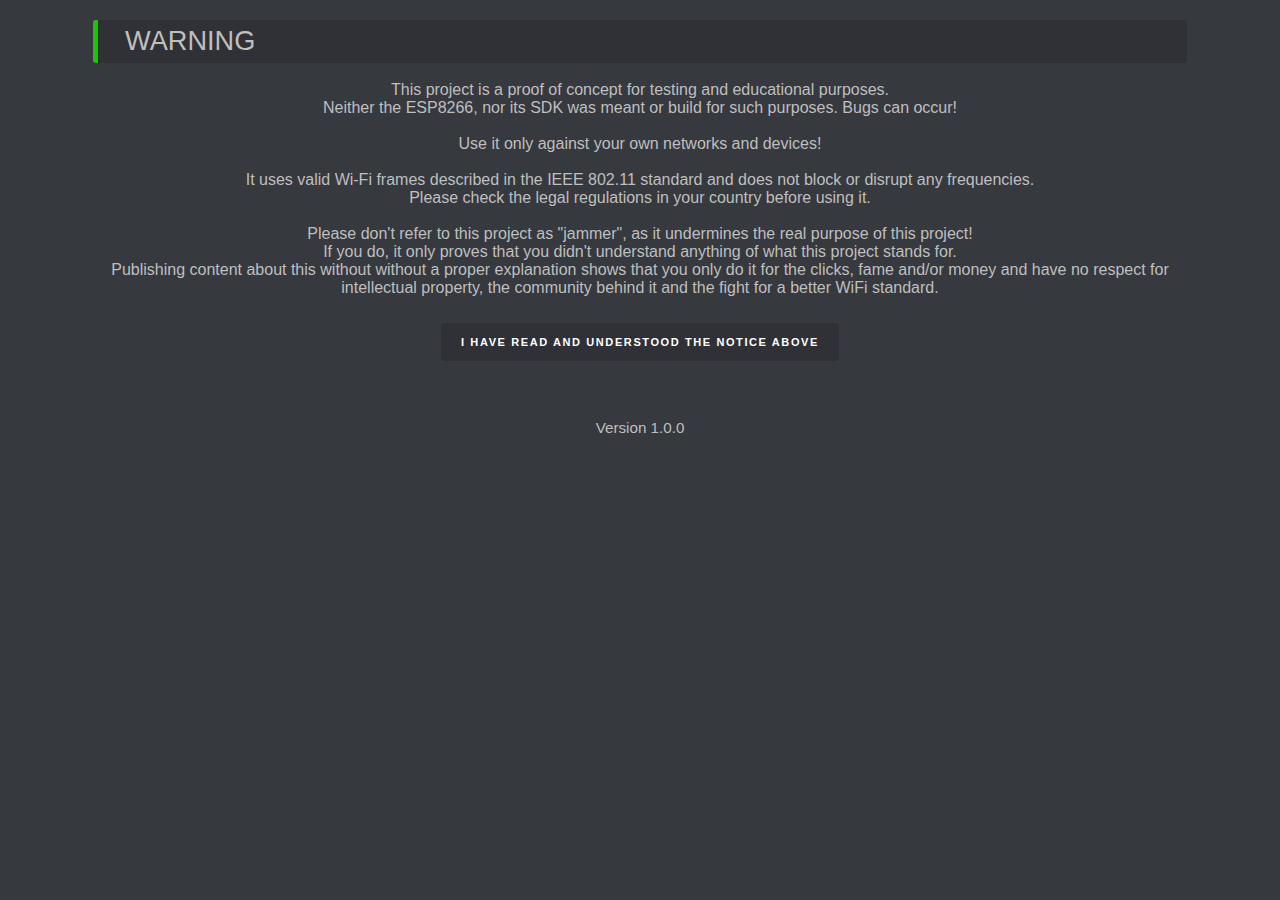
<file: web_interface/index.html>
<!Doctype html>
<html>

<head>
	<meta charset="UTF-8">
	<meta name="viewport" content="width=device-width, initial-scale=0.8, minimal-ui">
	<meta name="theme-color" content="#36393E">

	<meta name="description" content="ESP8266 Deauther">
	<title>ESP8266 Deauther</title>

	<link rel="stylesheet" type="text/css" href="style.css">
	<script src="js/site.js"></script>
</head>

<body onload="loadLang()">
	<div class="container">
		<div class="row">
			<div class="col-12">
				<h1 class="header" data-translate="warning">WARNING</h1>
				<p class="centered" data-translate="disclaimer">
					This project is a proof of concept for testing and educational purposes.<br>
					Neither the ESP8266, nor its SDK was meant or build for such purposes. Bugs can occur!<br>
					<br>
					Use it only against your own networks and devices!<br>
					<br>
					It uses valid Wi-Fi frames described in the IEEE 802.11 standard and does not block or disrupt any
					frequencies.<br>
					Please check the legal regulations in your country before using it.<br>
					<br>
					Please don't refer to this project as "jammer", as it undermines the real purpose of this
					project!<br>
					If you do, it only proves that you didn't understand anything of what this project stands for.<br>
					Publishing content about this without without a proper explanation shows that you only do it for the
					clicks,
					fame and/or money and have no respect for intellectual property, the community behind it and the
					fight for a better WiFi standard.<br>
					<br>
				</p>
				<p class="centered bold">
					<a class="button" href="scan.html" data-translate="disclaimer-button">I have read and understood the
						notice above</a>
				</p>
			</div>
		</div>
	</div>
	<footer>
		<span id="version">Version 1.0.0</span>
		<br>
		<br>
	</footer>
</body>

</html>
</file>
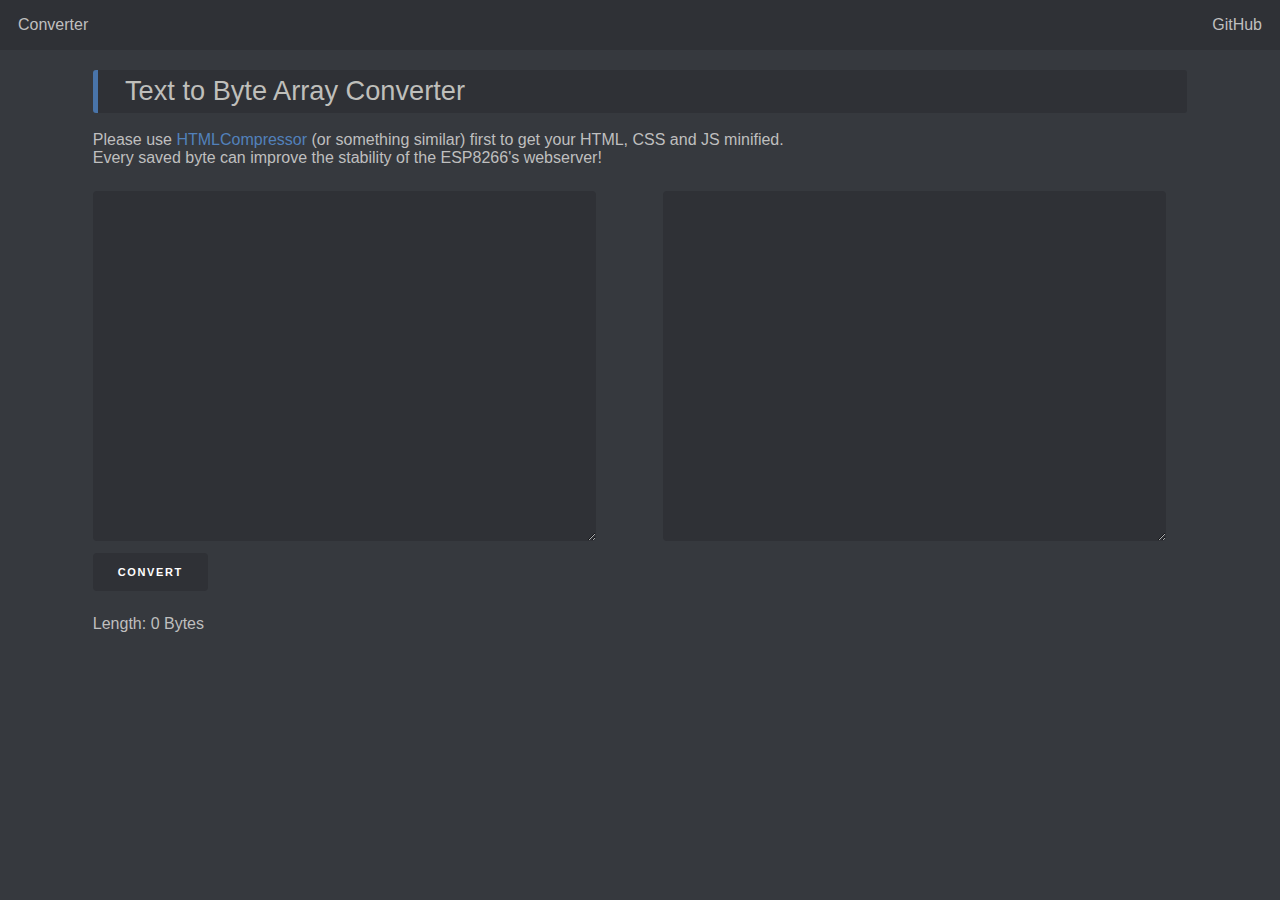
<file: utils/old_web_converter/converter.html>
<!Doctype html>
<html>
	<head>
		<meta charset="utf-8">
		<title>Byte Converter</title>
		<meta name="description" content="OConvert Text into Hex-Bytes">
		<meta name="author" content="Spacehuhn - Stefan Kremser">
		<meta name="viewport" content="width=device-width, initial-scale=1"> 
		<link rel="stylesheet" href="style.css">
		<script src="jquery-3.2.1.min.js"></script>
		<style>
			textarea{
				width: 96%;
				height: 350px;
			}
		</style>
	</head>
	<body>

		<nav>
			<a href="index.html">Converter</a>
			<a href="https://github.com/spacehuhn" class="right">GitHub</a>
		</nav>
		
		<div class="container">
		
			<div class="row">
				<div class="col-12">
					<h1 class="header">Text to Byte Array Converter</h1>
					<p>
						Please use <a href="https://htmlcompressor.com/compressor/" target="_blank">HTMLCompressor</a> (or something similar) first to get your HTML, CSS and JS minified.<br />
						Every saved byte can improve the stability of the ESP8266's webserver!
					</p>
				</div>
			</div>
			<div class="row">
				<div class="col-6">
					<textarea id="input"></textarea>
				</div>
				<div class="col-6">
					<textarea id="output" onclick="this.focus();this.select()" readonly="readonly"></textarea>
				</div>
			</div>
			<div class="row">
				<div class="col-12">
					<button onclick="convert()" class="fullWidth button-primary">convert</button>
				</div>
			</div>
			<div class="row">
				<div class="col-12">
					<p>Length: <span id="info_len">0</span> Bytes</p>
				</div>
			</div>
					
		</div>
		
		<script>
			String.prototype.convertToHex = function (delim) {
				  return this.split("").map(function(c) {
					  return ("0" + c.charCodeAt(0).toString(16)).slice(-2);
				  }).join(delim || "");
			  };
			  
			function convert(){
				var input = $('#input').val().convertToHex(",0x");
				$('#output').val("0x"+input);
				$('#info_len').html((input.match(new RegExp(",", "g")) || []).length + 1);
			}
		</script>
	</body>
</html>
</file>
<file: web_interface/style.css>
/* Global */
body {
	background: #36393e;
	color: #bfbfbf;
	font-family: sans-serif;
	margin: 0;
}

h1 {
	font-size: 1.7rem;
    margin-top: 1rem;
    background: #2f3136;
    color: #bfbfbb;
    padding: 0.2em 1em;
    border-radius: 3px;
	border-left: solid #20c20e 5px;
    font-weight: 100;
}

h2 {
	font-size: 1.1rem;
    margin-top: 1rem;
    background: #2f3136;
    color: #bfbfbb;
    padding: 0.4em 1.8em;
    border-radius: 3px;
	border-left: solid #20c20e 5px;
    font-weight: 100;
}

table{
	border-collapse: collapse;
}

label{
	line-height: 38px;
}

p{
	margin: 0.5em 0;
}

.left {
	float: left;
}
.right {
	float: right;
}
.bold {
	font-weight: bold;
}
.red{
	color: #F04747;
}
.green{
	color:#43B581;
}
.clear {
	clear: both;
}
.centered{
	text-align: center;
}
.select{
	width: 98px !important;
	padding: 0 !important;
}
.selected{
	background: #4974a9;
}
.status{
	width: 120px;
	padding-left: 8px;
}
.labelFix {
	line-height: 44px;
}
.clickable{
	cursor: pointer;
}
.settingName{
	text-transform: uppercase;
	font-weight: bold;
	text-decoration: underline;
}

#status {
	text-align: center;
	text-transform: capitalize;
	padding: 5px;
	color: #fff;
	position: sticky;
	top: 0;
	z-index: 99;
}

#closeError{
	float: right;
	color: #fff;
	padding: 0px 10px;
	cursor: pointer;
}

footer {
	font-size: .95em;
	text-align: center;
	margin-top: 3em;
	margin-bottom: 3em;
}

/* ===== CHECKBOX ===== */
/* Customize the label (the container) */
.checkBoxContainer {
  display: block;
  position: relative;
  padding-left: 35px;
  margin-bottom: 12px;
  cursor: pointer;
  font-size: 22px;
  -webkit-user-select: none;
  -moz-user-select: none;
  -ms-user-select: none;
  user-select: none;
  height: 32px;
}

/* Hide the browser's default checkbox */
.checkBoxContainer input {
  position: absolute;
  opacity: 0;
  cursor: pointer;
}

/* Create a custom checkbox */
.checkmark {
  position: absolute;
  top: 8px;
  left: 0;
  height: 28px;
  width: 28px;
  background-color: #2F3136;
  border-radius: 4px;
}

/* Create the checkmark/indicator (hidden when not checked) */
.checkmark:after {
  content: "";
  position: absolute;
  display: none;
}

/* Show the checkmark when checked */
.checkBoxContainer input:checked ~ .checkmark:after {
  display: block;
}


.checkBoxContainer .checkmark:after {
  left: 10px;
  top: 7px;
  width: 4px;
  height: 10px;
  border: solid white;
  border-width: 0 3px 3px 0;
  -webkit-transform: rotate(45deg);
  -ms-transform: rotate(45deg);
  transform: rotate(45deg);
}

/* ERROR */
.hide {
	display: none;
}

.show {
	display: block !important;
	animation-name: fadeIn;
	animation-duration: 1s;
}

@keyframes fadeIn {
	0%   {opacity: 0;}
	100% {opacity: 1;}
}


hr {
	background: #3e4146;
}

a {
	color: #5281bb;
    text-decoration: none;
}

a:hover {
	color: #95b8e4;
}

li{
	margin: 4px 0;
}

/* Meter */
.meter_background{
	background: #42464D;
	width: 100%;
	word-break: normal;
	min-width: 100px;
}
.meter_forground{
	color: #fff;
	padding: 4px 0;
	/* + one of the colors below
	(width will be set by the JS) */
}
.meter_green{
	background: #43B581;
}
.meter_orange{
	background: #FAA61A;
}
.meter_red{
	background: #F04747;
}
.meter_value{
	padding-left: 8px;
}


/* Tables */
table {
	width: 100%;
	min-width: 400px;
	margin-bottom: 2em;
}

td{
	word-break: break-all;
}

th{
	word-break: break-word;
}

th, td {
    padding: 10px 6px;
    text-align: left;
    border-bottom: 1px solid #5d5d5d;
}

@media screen and (max-width: 820px) {
	#apTable .id,
	#apTable .enc,
	#apTable .mac,
	#apTable .vendor,
	#apTable .name,

	#stTable .id,
	#stTable .pkts,
	#stTable .lastseen,
	#stTable .mac,

	#nTable .id,
	#nTable .vendor,
	#nTable .ap,
	#nTable .mac,

	#ssidTable .id	{
	  display: none;
	}

	.meter_background{
		min-width: 45px;
	}
}

nav {
	display: block;
	background: #1d2236;
	font-weight: bold;
	padding: 0 10px;
}
  
nav a {
	color: inherit;
	padding: 0 .5em;
}

.menu {
	list-style-type: none;
	margin: 0;
	padding: 0;
	margin: 0 auto;
	display: flex;
	flex-direction: row;
	display:block;
}

.menu li {
	margin: 10px 20px 10px 0;
	display: inline-block;
}

.menu li:last-child {
	float: right;
}

/* Inputs and buttons */
.upload-script, .button, button, input[type="submit"], input[type="reset"], input[type="button"] {
	display: inline-block;
	height: 38px;
	padding: 0 20px;
	color:#fff;
	text-align: center;
	font-size: 11px;
	font-weight: 600;
	line-height: 38px;
	letter-spacing: .1rem;
	text-transform: uppercase;
	text-decoration: none;
	white-space: nowrap;
	background: #2f3136;
	border-radius: 4px;
	border: none;
	cursor: pointer;
	box-sizing: border-box;
}

button:hover, input[type="submit"]:hover, input[type="reset"]:hover, input[type="button"]:hover {
	background: #42444a;
}
button:active, input[type="submit"]:active, input[type="reset"]:active, input[type="button"]:active {
	transform: scale(.93);
}
button:disabled:hover, input[type="submit"]:disabled:hover, input[type="reset"]:disabled:hover, input[type="button"]:disabled:hover {
	background: white;
	cursor: not-allowed;
	opacity: 0.40;
	filter: alpha(opacity=40);
	transform: scale(1);
}
button::-moz-focus-inner {
  border: 0;
}
/* Forms */
input[type="email"], input[type="number"], input[type="search"], input[type="text"], input[type="tel"], input[type="url"], input[type="password"], textarea, select {
	height: 38px;
	padding: 6px 10px; /* The 6px vertically centers text on FF, ignored by Webkit */
	background-color: #2f3136;
	border-radius: 4px;
	box-shadow: none;
	box-sizing: border-box;
	color: #d4d4d4;
	border: none;
	width: 5em;
}

input[type="text"]{
	width: 10em;
}

.setting {
	width: 100% !important;
	max-width: 284px !important;
}

input[type="file"] {
    display: none;
}

/* ==== GRID SYSTEM ==== */
.container {
  width: 100%;
  margin-left: auto;
  margin-right: auto;
  max-width: 1140px;
}

.row {
  position: relative;
  width: 100%;
}

.row [class^="col"] {
  float: left;
  margin: 0.25rem 2%;
  min-height: 0.125rem;
}

.col-1,
.col-2,
.col-3,
.col-4,
.col-5,
.col-6,
.col-7,
.col-8,
.col-9,
.col-10,
.col-11,
.col-12 {
  width: 96%;
}

.row::after {
	content: "";
	display: table;
	clear: both;
}

.hidden-sm {
  display: none;
}

@media only screen and (min-width: 24em) {
  .col-1 {
    width: 4.33%;
  }

  .col-2 {
    width: 12.66%;
  }

  .col-3 {
    width: 21%;
  }

  .col-4 {
    width: 29.33%;
  }

  .col-5 {
    width: 37.66%;
  }

  .col-6 {
    width: 46%;
  }

  .col-7 {
    width: 54.33%;
  }

  .col-8 {
    width: 62.66%;
  }

  .col-9 {
    width: 71%;
  }

  .col-10 {
    width: 79.33%;
  }

  .col-11 {
    width: 87.66%;
  }

  .col-12 {
    width: 96%;
  }

  .hidden-sm {
    display: block;
  }
}
</file>
<file: utils/old_web_converter/style.css>
/* Global */
body {
	background: #36393e;
	color: #bfbfbf;
	font-family: sans-serif;
	margin: 0;
}

h1 {
	font-size: 1.7rem;
    margin-top: 1rem;
    background: #2f3136;
    color: #bfbfbb;
    padding: 0.2em 1em;
    border-radius: 3px;
    border-left: solid #4974a9 5px;
    font-weight: 100;
}

h2 {
	font-size: 1.1rem;
    margin-top: 1rem;
    background: #2f3136;
    color: #bfbfbb;
    padding: 0.4em 1.8em;
    border-radius: 3px;
    border-left: solid #4974a9 5px;
    font-weight: 100;
}

table{
	border-collapse: collapse;
}

label{
	line-height: 46px;
}

input{
	line-height: 46px;
}

.left {
	float: left;
}
.right {
	float: right;
}
.bold {
	font-weight: bold;
}
.red{
	color: #F04747;
}
.green{
	color:#43B581;
}
.clear {
	clear: both;
}
.centered{
	text-align: center;
}
.select{
	width: 98px !important;
	padding: 0 !important;
}
.selected{
	background: #4974a9;
}
.status{
	width: 120px;
	padding-left: 8px;
}
.labelFix {
	line-height: 40px;
}
.clickable{
	cursor: pointer;
}

#error {
    text-align: center;
    color: #fff;
    background: #af3535;
    border-radius: 5px;
	padding: 10px;
	margin-top: 10px;
}

#closeError{
	float: right;
	color: #fff;
	padding: 0px 10px;
	cursor: pointer;
}

#copyright{
	font-size: 0.95em;
	text-align: center;
	margin-top: 3em;
	margin-bottom: 3em;
}

/* CHECKBOX */
/* Customize the label (the container) */
.checkBoxContainer {
  display: block;
  position: relative;
  padding-left: 35px;
  margin-bottom: 12px;
  cursor: pointer;
  font-size: 22px;
  -webkit-user-select: none;
  -moz-user-select: none;
  -ms-user-select: none;
  user-select: none;
  height: 32px;
  width: 32px;
}

/* Hide the browser's default checkbox */
.checkBoxContainer input {
  position: absolute;
  opacity: 0;
  cursor: pointer;
}

/* Create a custom checkbox */
.checkmark {
  position: absolute;
  top: 8px;
  left: 0;
  height: 28px;
  width: 28px;
  background-color: #2F3136;
  border-radius: 4px;
}

/* When the checkbox is checked, add a blue background */
.checkBoxContainer input:checked ~ .checkmark {
  background-color: #4974A9;
}

/* Create the checkmark/indicator (hidden when not checked) */
.checkmark:after {
  content: "";
  position: absolute;
  display: none;
}

/* Show the checkmark when checked */
.checkBoxContainer input:checked ~ .checkmark:after {
  display: block;
}

/* Style the checkmark/indicator */
.checkBoxContainer .checkmark:after {
  left: 10px;
  top: 7px;
  width: 4px;
  height: 10px;
  border: solid white;
  border-width: 0 3px 3px 0;
  -webkit-transform: rotate(45deg);
  -ms-transform: rotate(45deg);
  transform: rotate(45deg);
} 

/* ERROR */
.hide {
	display: none;
}

.show {
	display: block !important;
	animation-name: fadeIn;
	animation-duration: 1s;
}

@keyframes fadeIn {
	0%   {opacity: 0;}
	100% {opacity: 1;}
}
	

hr {
	background: #3e4146;
}

a {
	color: #5281bb;
    text-decoration: none;
}

a:hover {
	color: #95b8e4;
}

li{
	margin: 4px 0;
}

/* Meter */
.meter_background{
	background: #42464D;
	width: 100%;
	min-width: 90px;
}
.meter_forground{
	color: #fff;
	padding: 4px 0;
	/* + one of the colors below 
	(width will be set by the JS) */
}
.meter_green{
	background: #43B581;
}
.meter_orange{
	background: #FAA61A;
}
.meter_red{
	background: #F04747;
}
.meter_value{
	padding-left: 8px;
}


/* Tables */
table {
	width: 100%;
	margin-bottom: 50px;
}

th, td {
    padding: 10px 6px;
    text-align: left;
    border-bottom: 1px solid #5d5d5d;
}


/* Navigation bar */
nav {
	display: block;
	padding: 8px 10px;
	background: #2f3136;
}

nav a {
	color: #bfbfbf;
	padding: 0.5em;
	display: inline-block;
	text-decoration: none;
}

nav a:hover{
	background: #36393f;
	color:#cecece;
	border-radius: 4px;
}

/* Inputs and buttons */
.upload-script, .button, button, input[type="submit"], input[type="reset"], input[type="button"] {
	display: inline-block;
	height: 38px;
	padding: 0 25px;
	color:#fff;
	text-align: center;
	font-size: 11px;
	font-weight: 600;
	line-height: 38px;
	letter-spacing: .1rem;
	text-transform: uppercase;
	text-decoration: none;
	white-space: nowrap;
	background: #2f3136;
	border-radius: 4px;
	border: none;
	cursor: pointer;
	box-sizing: border-box;
}

button:hover, input[type="submit"]:hover, input[type="reset"]:hover, input[type="button"]:hover {
	background: #42444a; 
}

/* Forms */
input[type="email"], input[type="number"], input[type="search"], input[type="text"], input[type="tel"], input[type="url"], input[type="password"], textarea, select {
	height: 38px;
	padding: 6px 10px; /* The 6px vertically centers text on FF, ignored by Webkit */
	background-color: #2f3136;
	border-radius: 4px;
	box-shadow: none;
	box-sizing: border-box;
	color: #d4d4d4;
	border: none;
}

.setting {
	width: 100% !important;
	max-width: 284px !important;
}

input[type="file"] {
    display: none;
}

/* ==== GRID SYSTEM ==== */
.container {
  width: 100%;
  margin-left: auto;
  margin-right: auto;
  max-width: 1140px;
}

.row {
  position: relative;
  width: 100%;
}

.row [class^="col"] {
  float: left;
  margin: 0.25rem 2%;
  min-height: 0.125rem;
}

.col-1,
.col-2,
.col-3,
.col-4,
.col-5,
.col-6,
.col-7,
.col-8,
.col-9,
.col-10,
.col-11,
.col-12 {
  width: 96%;
}

.row::after {
	content: "";
	display: table;
	clear: both;
}

.hidden-sm {
  display: none;
}

@media only screen and (min-width: 45em) {
  .col-1 {
    width: 4.33%;
  }

  .col-2 {
    width: 12.66%;
  }

  .col-3 {
    width: 21%;
  }

  .col-4 {
    width: 29.33%;
  }

  .col-5 {
    width: 37.66%;
  }

  .col-6 {
    width: 46%;
  }

  .col-7 {
    width: 54.33%;
  }

  .col-8 {
    width: 62.66%;
  }

  .col-9 {
    width: 71%;
  }

  .col-10 {
    width: 79.33%;
  }

  .col-11 {
    width: 87.66%;
  }

  .col-12 {
    width: 96%;
  }

  .hidden-sm {
    display: block;
  }
}
</file>
